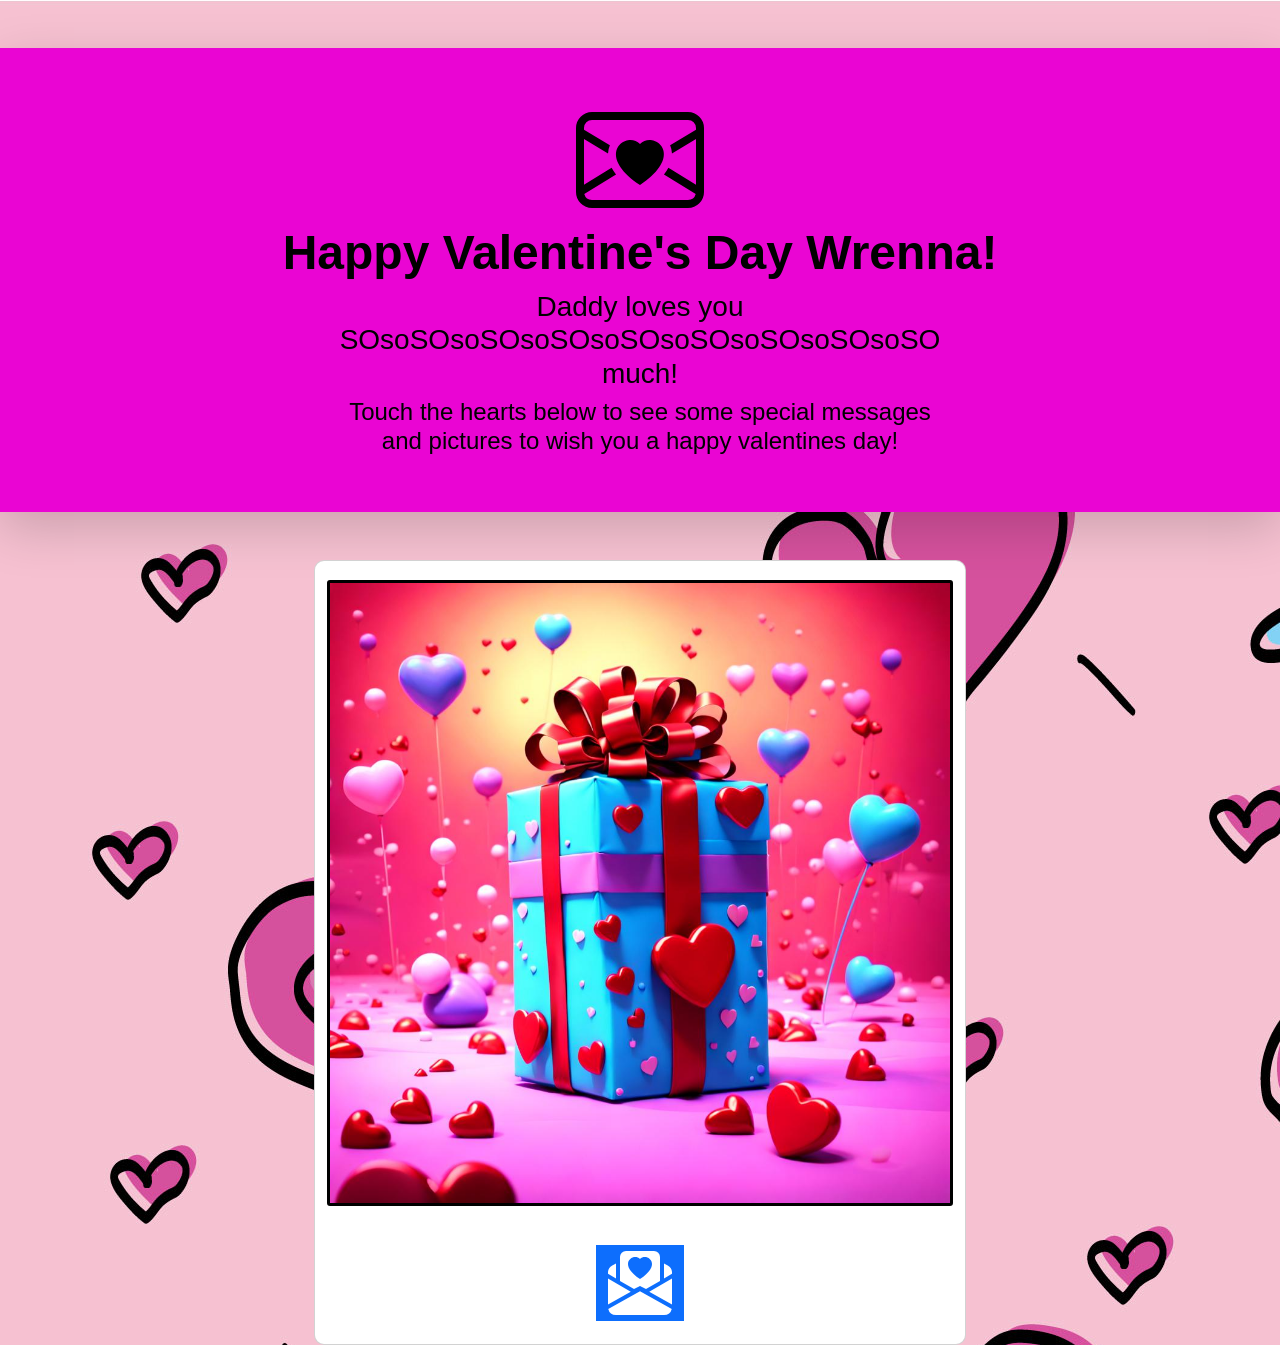
<file: index.html>
<!DOCTYPE html>
<html lang="en">
<head>
    <meta charset="UTF-8">
    <meta http-equiv="X-UA-Compatible" content="IE=edge">
    <meta name="viewport" content="width=device-width, initial-scale=1.0">
    
    <!-- favicon -->
    <link rel="icon" type="image/x-icon" href="./assets/images/favicon.jpg">

    <title>Happy Valentine's Day Wrenna!</title>

    <!-- jquery -->
    <script src="https://code.jquery.com/jquery-3.5.1.min.js"></script>

    <!-- bootstrap -->
    <link href="https://cdn.jsdelivr.net/npm/bootstrap@5.3.2/dist/css/bootstrap.min.css" rel="stylesheet" integrity="sha384-T3c6CoIi6uLrA9TneNEoa7RxnatzjcDSCmG1MXxSR1GAsXEV/Dwwykc2MPK8M2HN" crossorigin="anonymous">

    <!-- css -->
    <link rel="stylesheet" href="./assets/css/style.css">

</head>
<body>
    <!-- audio -->
    <div class="audioDiv">
        <audio src="./assets/audio/verse1.m4a"></audio>
    </div>

    <!-- header -->
    <div class="px-4 py-5 my-5 text-center shadow-lg p-3 mb-5 header">
        <div id="intro">
            <svg xmlns="http://www.w3.org/2000/svg" width="128" height="128" fill="currentColor" class="bi bi-envelope-heart" viewBox="0 0 16 16">
                <path fill-rule="evenodd" d="M0 4a2 2 0 0 1 2-2h12a2 2 0 0 1 2 2v8a2 2 0 0 1-2 2H2a2 2 0 0 1-2-2zm2-1a1 1 0 0 0-1 1v.217l3.235 1.94a2.8 2.8 0 0 0-.233 1.027L1 5.384v5.721l3.453-2.124q.219.416.55.835l-3.97 2.443A1 1 0 0 0 2 13h12a1 1 0 0 0 .966-.741l-3.968-2.442q.33-.421.55-.836L15 11.105V5.383l-3.002 1.801a2.8 2.8 0 0 0-.233-1.026L15 4.217V4a1 1 0 0 0-1-1zm6 2.993c1.664-1.711 5.825 1.283 0 5.132-5.825-3.85-1.664-6.843 0-5.132"/>
              </svg>
            <h1 class="display-5 fw-bold text-body-emphasis">Happy Valentine's Day Wrenna!</h1>
            <div class="col-lg-6 mx-auto">
              <h3>Daddy loves you SOsoSOsoSOsoSOsoSOsoSOsoSOsoSOsoSO much!</h3>
              <h4>Touch the hearts below to see some special messages and pictures to wish you a happy valentines day!</h4>
            </div>
        </div>       
    </div>

    <!-- card -->
    <div class="row">
        <div class="col-3"></div>
        <div class="card col-6">
            <img class="card-img-top" src="./assets/images/gift.jpg" alt="Card image cap">
            <div class="card-body">
              <p class="card-text" id="line1"></p>
              <p class="card-text" id="line2"></p>
              <button type="button" class="btn btn-primary" id="startBtn">
                <svg xmlns="http://www.w3.org/2000/svg" width="64" height="64" fill="currentColor" class="bi bi-envelope-paper-heart-fill" viewBox="0 0 16 16">
                    <path fill-rule="evenodd" d="m3 7.5 3.5 2L8 8.75l1.5.75 3.5-2v-6A1.5 1.5 0 0 0 11.5 0h-7A1.5 1.5 0 0 0 3 1.5zM2 3.133l-.941.502A2 2 0 0 0 0 5.4v.313l2 1.173zm12 3.753 2-1.173V5.4a2 2 0 0 0-1.059-1.765L14 3.133zm-3.693 3.324L16 6.873v6.5zm5.634 4.274L8 10.072.059 14.484A2 2 0 0 0 2 16h12a2 2 0 0 0 1.941-1.516M5.693 10.21 0 13.372v-6.5zM8 1.982C9.664.309 13.825 3.236 8 7 2.175 3.236 6.336.31 8 1.982"/>
                  </svg>
              </button>
            </div>
        </div>
        <div class="col-3"></div>
    </div>
       
</body>
<script src="./assets/js/scripts.js"></script>
</html>
</file>
<file: assets/css/style.css>
body {
    background-image: url(../images/Cute-Heart-Background.jpg);
    text-align: center;
}

.header {
    background-color: rgb(234, 5, 211);
    color: rgb(0, 0, 0);
    font-family: 'Segoe UI', Tahoma, Geneva, Verdana, sans-serif;
    /* border-top: 5px solid rgb(0, 162, 255); */
    box-shadow: 20px, 20px, 20px;
    text-align: center;
    padding: 5vh;
    margin-bottom: 5px;
}

.card {
    border-radius: 10px;
}

.card-img-top {
    margin: 3%, 3%, 3%;
    margin-top: 3%;
    border: black solid 3px;
    border-radius: 3px;
    width: 100%;
}

.btn {
    animation: colorShift 1s infinite;

    border: solid 7px;
    animation-name: borderShift;
    animation-duration: 5s;
    animation-iteration-count: infinite;
    animation-direction: reverse;
}

.card-text {
    font-size: xx-large;
    
}

@keyframes borderShift {
    0% {border-color: rgba(150, 60, 235, 0.6);}
    6% {border-color: rgba(37, 139, 235, 0.6);}
    12% {border-color: rgba(27, 238, 203, 0.6);}
    18% {border-color: rgba(236, 240, 27, 0.6);}
    25% {border-color: rgba(235, 162, 45, 0.6);}
    31% {border-color: rgba(235, 60, 60, 0.6);}
    37% {border-color: rgb(255, 255, 255);}
    44% {border-color: rgb(248, 232, 9);}
    50% {border-color: rgba(255, 0, 0, 0.6);}
    56% {border-color: rgba(150, 60, 235, 0.6);}
    62% {border-color: rgba(37, 139, 235, 0.6);}
    68% {border-color: rgba(27, 238, 203, 0.6);}
    74% {border-color: rgba(236, 240, 27, 0.6);}
    80% {border-color: rgba(235, 162, 45, 0.6);}
    86% {border-color: rgba(235, 60, 60, 0.6);}
    90% {border-color: rgb(255, 255, 255);}
    95% {border-color: rgb(248, 232, 9);}
    100% {border-color: rgba(255, 0, 0, 0.6);}
}

@keyframes colorShift {
    0% {
        background-color: rgba(150, 60, 235, 0.6);
        border-color: rgb(247, 165, 57);
    }
    6% {background-color: rgba(37, 139, 235, 0.6);}
    12% {background-color: rgba(27, 238, 203, 0.6);}
    18% {background-color: rgba(236, 240, 27, 0.6);}
    25% {
        background-color: rgba(235, 162, 45, 0.6);
        border-color: rgb(255, 255, 255);
    }
    31% {background-color: rgba(235, 60, 60, 0.6);}
    37% {background-color: rgb(255, 255, 255);}
    44% {background-color: rgb(248, 232, 9);}
    50% {
        background-color: rgba(255, 0, 0, 0.6);
        border-color: rgb(0, 0, 0);
    }
    56% {background-color: rgba(150, 60, 235, 0.6);}
    62% {background-color: rgba(37, 139, 235, 0.6);}
    68% {background-color: rgba(27, 238, 203, 0.6);}
    74% {
        background-color: rgba(236, 240, 27, 0.6);
        border-color: rgb(255, 255, 255);
    }
    80% {background-color: rgba(235, 162, 45, 0.6);}
    86% {background-color: rgba(235, 60, 60, 0.6);}
    90% {background-color: rgb(255, 255, 255);}
    95% {background-color: rgb(248, 232, 9);}
    100% {
        background-color: rgba(255, 0, 0, 0.6);
        border-color: rgb(247, 165, 57);
    }
}

#cloudHeart {
    animation: cloudHeart 6s infinite;
}

@keyframes cloudHeart {
    0% {box-shadow: 50px 50px 100px rgb(255, 230, 0)}
    25% {box-shadow: -50px -50px 700px rgb(255, 230, 0)}
    50% {box-shadow: 50px -50px 100px rgb(255, 30, 255)}
    75% {box-shadow: -50px 50px 100px rgb(255, 30, 255)}
    100% {box-shadow: 50px 50px 100px rgb(255, 230, 0)}

}
</file>
